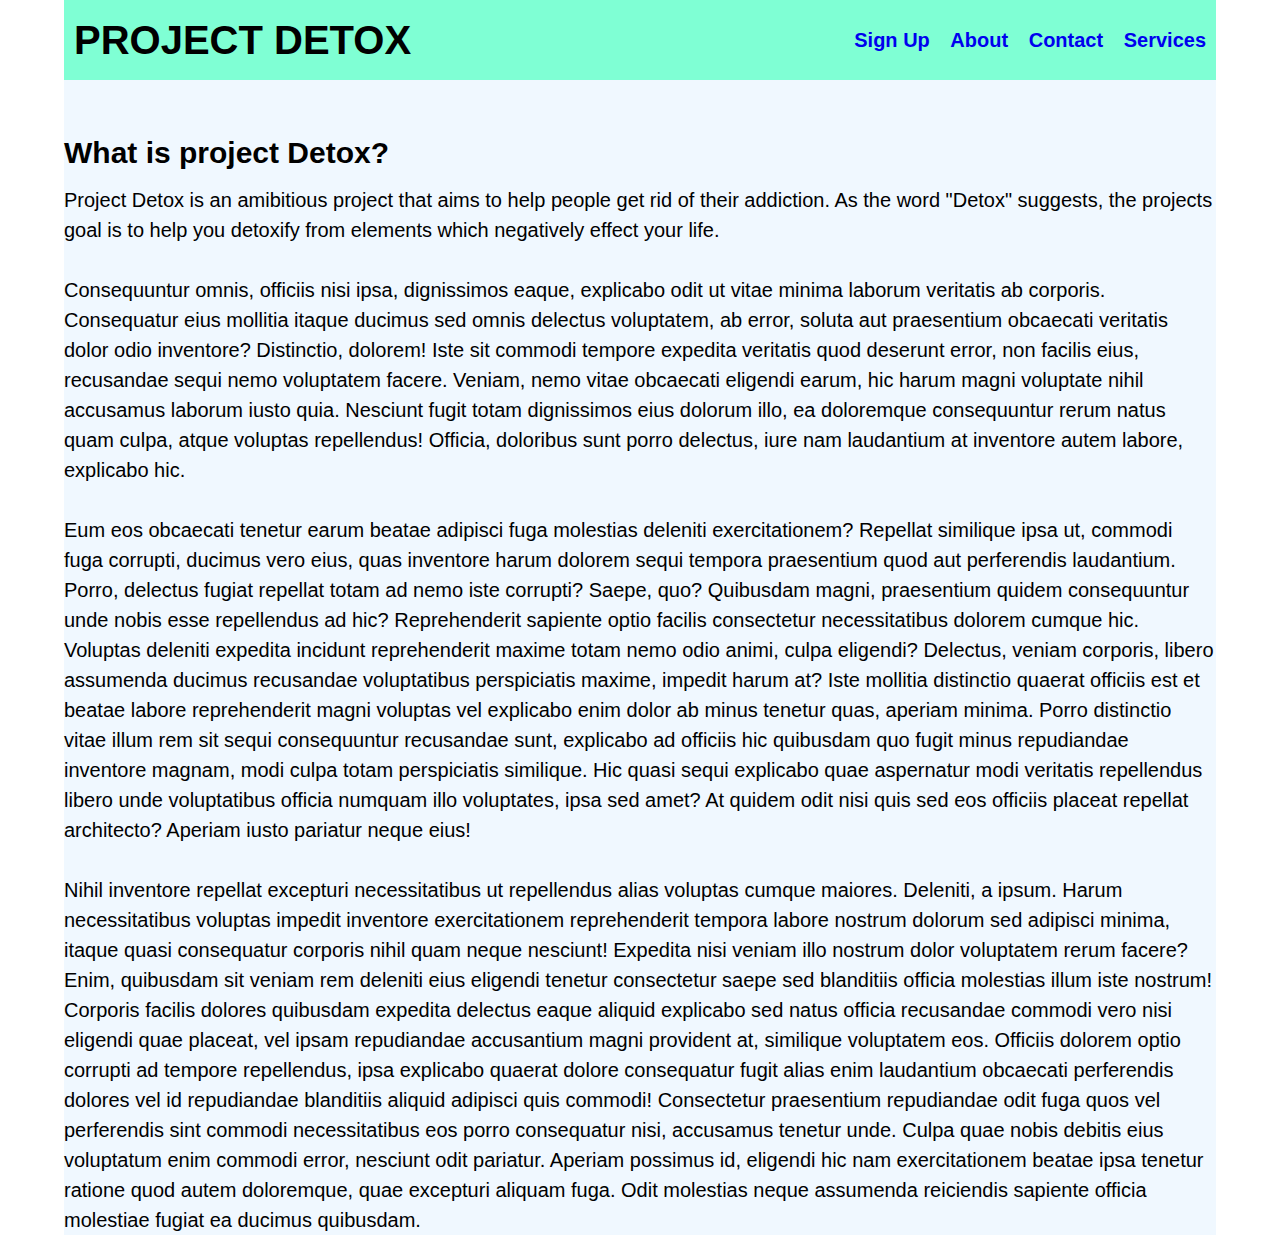
<file: index.html>
<!DOCTYPE html>
<html lang="en">
  <head>
    <meta charset="UTF-8" />
    <meta http-equiv="X-UA-Compatible" content="IE=edge" />
    <meta name="viewport" content="width=device-width, initial-scale=1.0" />
    <title>Project DETOX</title>
    <link href="style.css" rel="stylesheet" />
  </head>
  <body>
    <div class="container">
      <header class="main-header">
        <h1>PROJECT DETOX</h1>
        <nav>
          <a href="signup.html">Sign Up</a>
          <a href="about.html">About</a>
          <a href="contact.html">Contact</a>
          <a href="services.html">Services</a>
        </nav>
      </header>
      <article>
        <header class="post-header">
          <h2 class="head2">What is project Detox?</h2>
          <p>
            Project Detox is an amibitious project that aims to help people get
            rid of their addiction. As the word "Detox" suggests, the projects
            goal is to help you detoxify from elements which negatively effect
            your life.
          </p>

          <br />

          <p>
            Consequuntur omnis, officiis nisi ipsa, dignissimos eaque, explicabo
            odit ut vitae minima laborum veritatis ab corporis. Consequatur eius
            mollitia itaque ducimus sed omnis delectus voluptatem, ab error,
            soluta aut praesentium obcaecati veritatis dolor odio inventore?
            Distinctio, dolorem! Iste sit commodi tempore expedita veritatis
            quod deserunt error, non facilis eius, recusandae sequi nemo
            voluptatem facere. Veniam, nemo vitae obcaecati eligendi earum, hic
            harum magni voluptate nihil accusamus laborum iusto quia. Nesciunt
            fugit totam dignissimos eius dolorum illo, ea doloremque
            consequuntur rerum natus quam culpa, atque voluptas repellendus!
            Officia, doloribus sunt porro delectus, iure nam laudantium at
            inventore autem labore, explicabo hic.
          </p>
          <br />
          <p>
            Eum eos obcaecati tenetur earum beatae adipisci fuga molestias
            deleniti exercitationem? Repellat similique ipsa ut, commodi fuga
            corrupti, ducimus vero eius, quas inventore harum dolorem sequi
            tempora praesentium quod aut perferendis laudantium. Porro, delectus
            fugiat repellat totam ad nemo iste corrupti? Saepe, quo? Quibusdam
            magni, praesentium quidem consequuntur unde nobis esse repellendus
            ad hic? Reprehenderit sapiente optio facilis consectetur
            necessitatibus dolorem cumque hic. Voluptas deleniti expedita
            incidunt reprehenderit maxime totam nemo odio animi, culpa eligendi?
            Delectus, veniam corporis, libero assumenda ducimus recusandae
            voluptatibus perspiciatis maxime, impedit harum at? Iste mollitia
            distinctio quaerat officiis est et beatae labore reprehenderit magni
            voluptas vel explicabo enim dolor ab minus tenetur quas, aperiam
            minima. Porro distinctio vitae illum rem sit sequi consequuntur
            recusandae sunt, explicabo ad officiis hic quibusdam quo fugit minus
            repudiandae inventore magnam, modi culpa totam perspiciatis
            similique. Hic quasi sequi explicabo quae aspernatur modi veritatis
            repellendus libero unde voluptatibus officia numquam illo
            voluptates, ipsa sed amet? At quidem odit nisi quis sed eos officiis
            placeat repellat architecto? Aperiam iusto pariatur neque eius!
          </p>
          <br />
          <p>
            Nihil inventore repellat excepturi necessitatibus ut repellendus
            alias voluptas cumque maiores. Deleniti, a ipsum. Harum
            necessitatibus voluptas impedit inventore exercitationem
            reprehenderit tempora labore nostrum dolorum sed adipisci minima,
            itaque quasi consequatur corporis nihil quam neque nesciunt!
            Expedita nisi veniam illo nostrum dolor voluptatem rerum facere?
            Enim, quibusdam sit veniam rem deleniti eius eligendi tenetur
            consectetur saepe sed blanditiis officia molestias illum iste
            nostrum! Corporis facilis dolores quibusdam expedita delectus eaque
            aliquid explicabo sed natus officia recusandae commodi vero nisi
            eligendi quae placeat, vel ipsam repudiandae accusantium magni
            provident at, similique voluptatem eos. Officiis dolorem optio
            corrupti ad tempore repellendus, ipsa explicabo quaerat dolore
            consequatur fugit alias enim laudantium obcaecati perferendis
            dolores vel id repudiandae blanditiis aliquid adipisci quis commodi!
            Consectetur praesentium repudiandae odit fuga quos vel perferendis
            sint commodi necessitatibus eos porro consequatur nisi, accusamus
            tenetur unde. Culpa quae nobis debitis eius voluptatum enim commodi
            error, nesciunt odit pariatur. Aperiam possimus id, eligendi hic nam
            exercitationem beatae ipsa tenetur ratione quod autem doloremque,
            quae excepturi aliquam fuga. Odit molestias neque assumenda
            reiciendis sapiente officia molestiae fugiat ea ducimus quibusdam.
          </p>
        </header>
      </article>
    </div>
  </body>
</html>
</file>
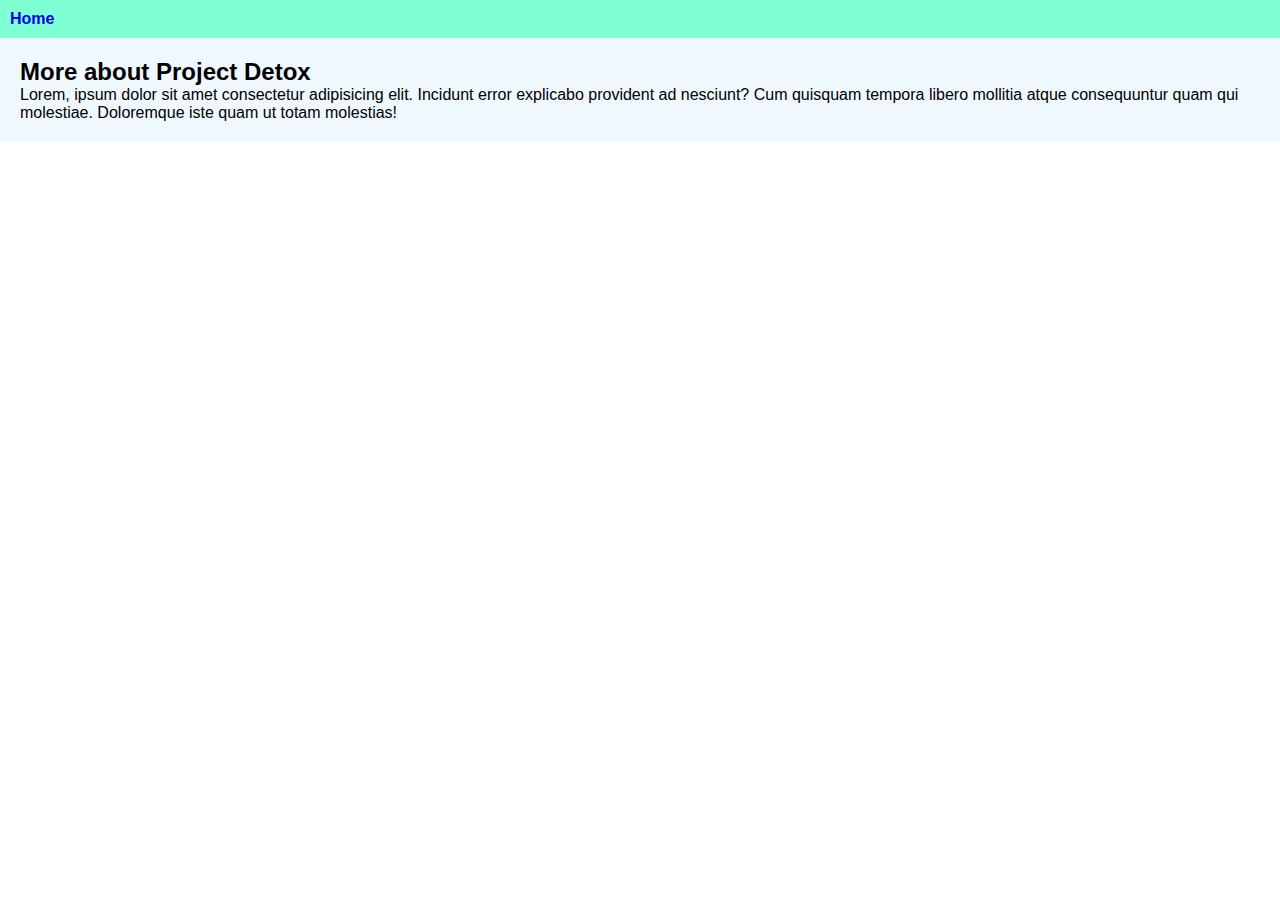
<file: about.html>
<!DOCTYPE html>
<html lang="en">
  <head>
    <meta charset="UTF-8" />
    <meta http-equiv="X-UA-Compatible" content="IE=edge" />
    <meta name="viewport" content="width=device-width, initial-scale=1.0" />
    <link href="style.css" rel="stylesheet" />

    <title>About</title>
  </head>
  <body>
    <header class="tabs-header">
      <nav>
        <a href="index.html">Home</a>
      </nav>
    </header>
    <section>
      <h2>More about Project Detox</h2>
      <p>
        Lorem, ipsum dolor sit amet consectetur adipisicing elit. Incidunt error
        explicabo provident ad nesciunt? Cum quisquam tempora libero mollitia
        atque consequuntur quam qui molestiae. Doloremque iste quam ut totam
        molestias!
      </p>
    </section>
  </body>
</html>
</file>
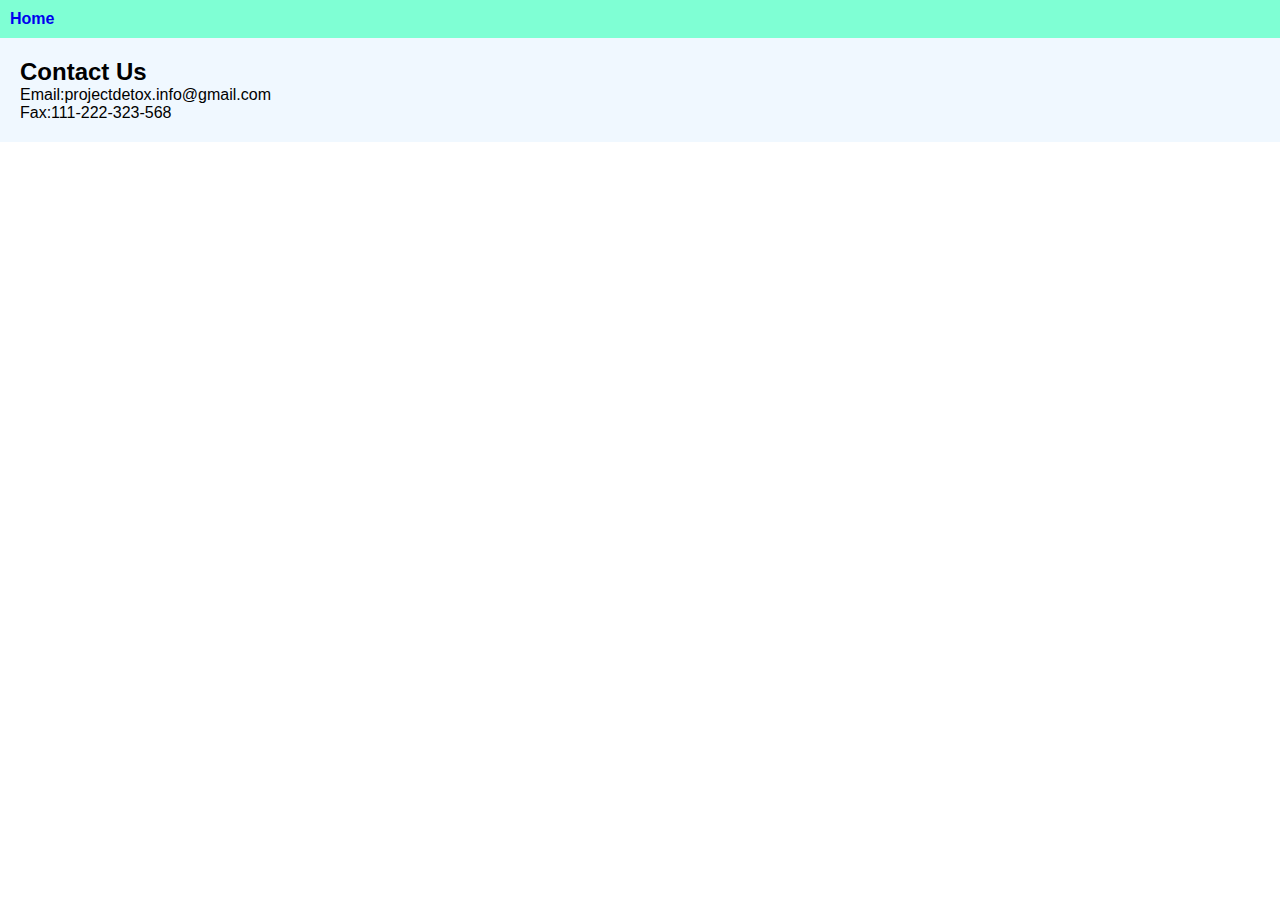
<file: contact.html>
<!DOCTYPE html>
<html lang="en">
  <head>
    <meta charset="UTF-8" />
    <meta http-equiv="X-UA-Compatible" content="IE=edge" />
    <meta name="viewport" content="width=device-width, initial-scale=1.0" />
    <link href="style.css" rel="stylesheet" />

    <title>Contact</title>
  </head>
  <body>
    <header class="tabs-header">
      <nav>
        <a href="index.html">Home</a>
      </nav>
    </header>
    <section>
      <h2>Contact Us</h2>
      <p>Email:projectdetox.info@gmail.com<br />Fax:111-222-323-568</p>
    </section>
  </body>
</html>
</file>
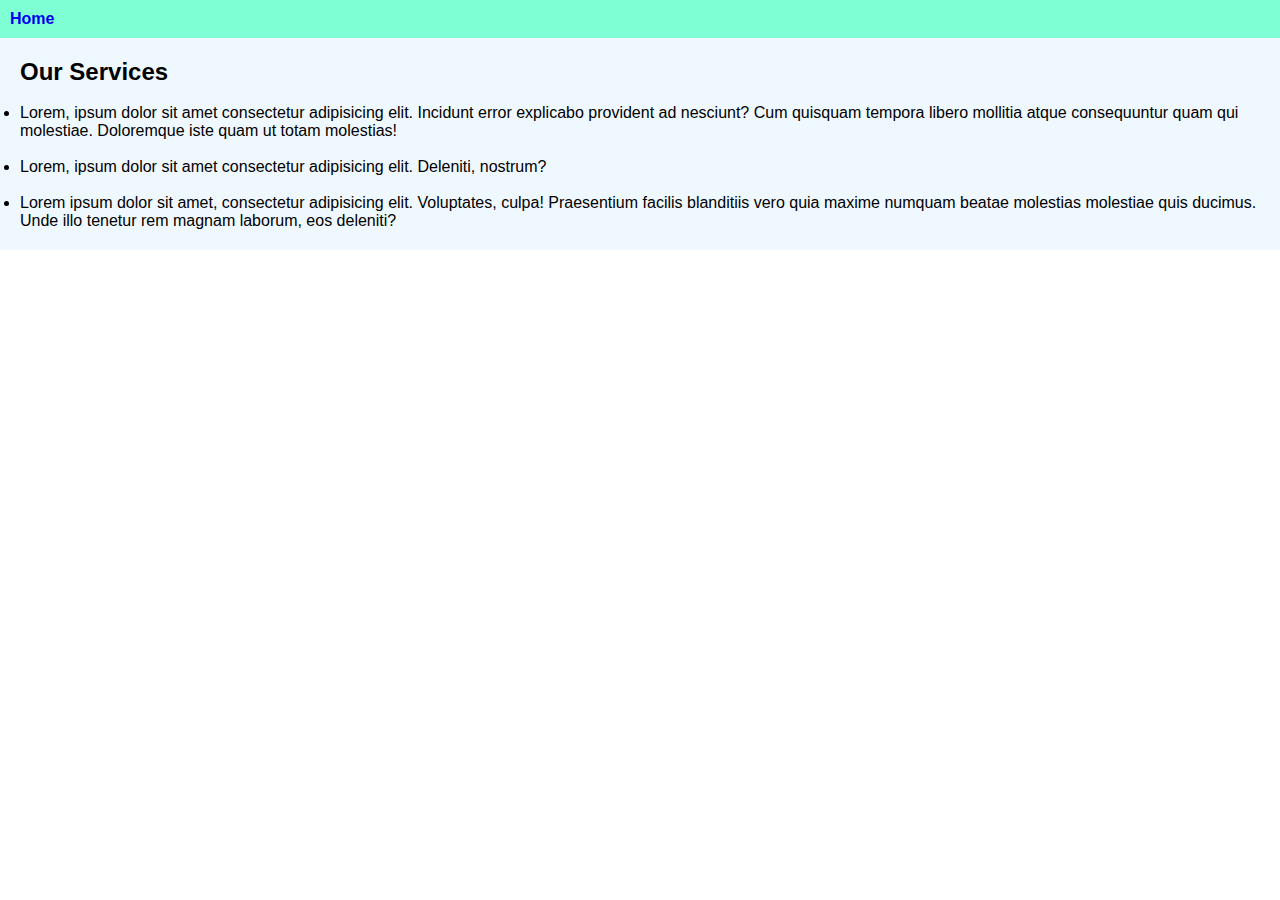
<file: services.html>
<!DOCTYPE html>
<html lang="en">
  <head>
    <meta charset="UTF-8" />
    <meta http-equiv="X-UA-Compatible" content="IE=edge" />
    <meta name="viewport" content="width=device-width, initial-scale=1.0" />
    <link href="style.css" rel="stylesheet" />

    <title>Services</title>
  </head>
  <body>
    <header>
      <nav class="tabs-header">
        <a href="index.html">Home</a>
      </nav>
    </header>
    <section>
      <h2>Our Services</h2>
      <br>
      <ul>

        <li>
          Lorem, ipsum dolor sit amet consectetur adipisicing elit. Incidunt error
          
          explicabo provident ad nesciunt? Cum quisquam tempora libero mollitia
          atque consequuntur quam qui molestiae. Doloremque iste quam ut totam
          molestias!
        </li>
        <br>
        <li>Lorem, ipsum dolor sit amet consectetur adipisicing elit. Deleniti, nostrum?</li>
        <br>
        <li>Lorem ipsum dolor sit amet, consectetur adipisicing elit. Voluptates, culpa! Praesentium facilis blanditiis vero quia maxime numquam beatae molestias molestiae quis ducimus. Unde illo tenetur rem magnam laborum, eos deleniti?</li>
        </ul>
      </p>
    </section>
  </body>
</html>
</file>
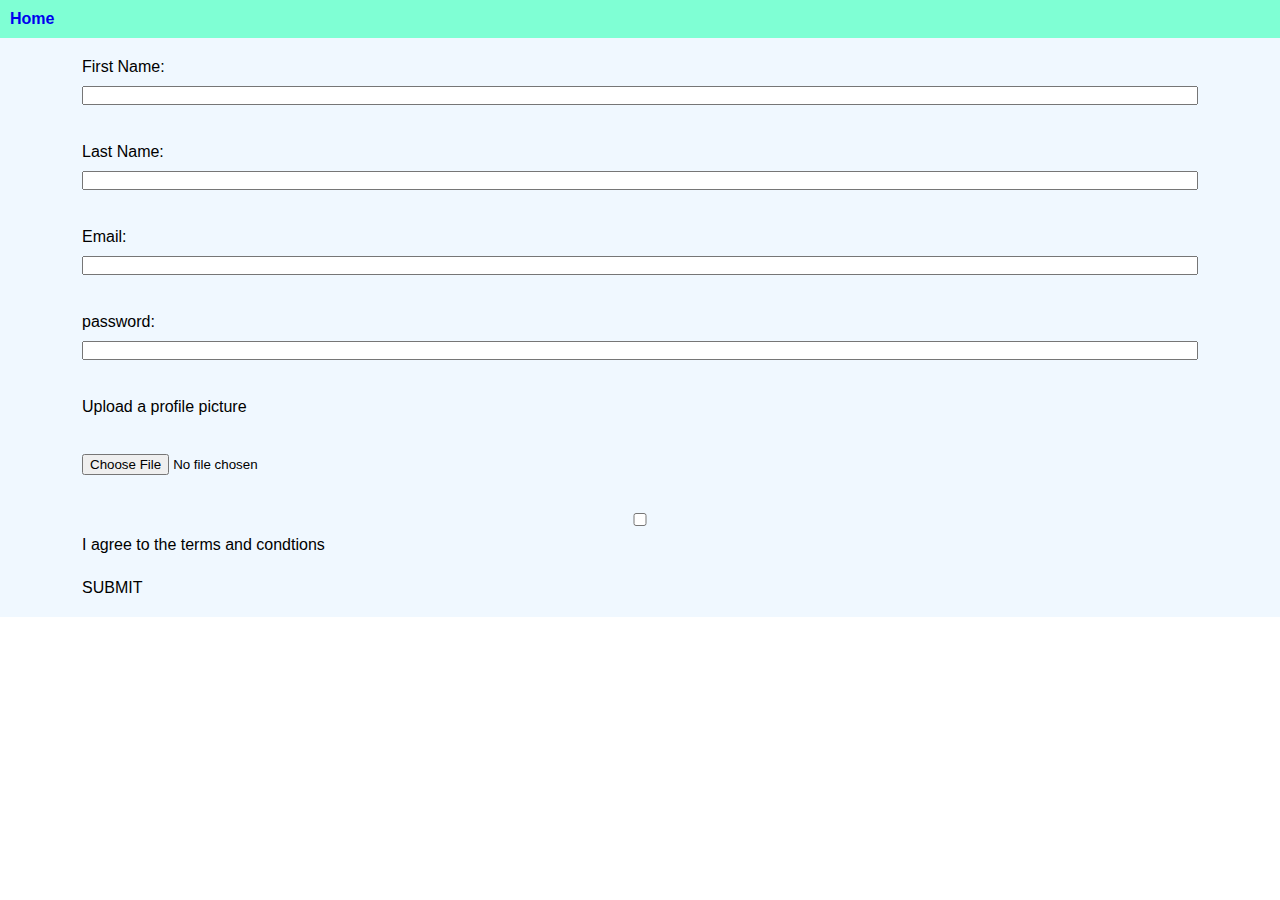
<file: signup.html>
<!DOCTYPE html>
<html lang="en">
  <head>
    <meta charset="UTF-8" />
    <meta http-equiv="X-UA-Compatible" content="IE=edge" />
    <meta name="viewport" content="width=device-width, initial-scale=1.0" />
    <link href="style.css" rel="stylesheet" />
    <title>Sign Up</title>
  </head>
  <body>
    <header class="tabs-header">
      <nav>
        <a href="index.html">Home</a>
      </nav>
    </header>
    <section>
      <form>
        <label for="fname">First Name:</label>
        <input type="text" id="fname" /><br />
        <label for="lname">Last Name:</label>
        <input type="text" id="lname" /><br />
        <label for="Email">Email:</label>
        <input type="email" id="Email" /><br />
        <label for="pass">password:</label>
        <input type="password" id="pass" /><br />
        <label for="dp">Upload a profile picture</label><br />
        <input type="file" id="dp" /><br />
        <input type="checkbox" id="terms" />
        <label for="terms">I agree to the terms and condtions</label>
        <btn class="submit">SUBMIT</btn>
      </form>
    </section>
  </body>
</html>
</file>
<file: style.css>
* {
  margin: 0;
  padding: 0;
  box-sizing: border-box;
  font-family: "Trebuchet MS", "Lucida Sans Unicode", "Lucida Grande",
    "Lucida Sans", Arial, sans-serif;
}

.main-header {
  display: flex;
  align-items: center;
  justify-content: space-between;
  background-color: aquamarine;
  margin-bottom: 50px;
  padding: 10px;
}

.tabs-header {
  display: flex;
  background-color: aquamarine;
  padding: 10px;
}

.container {
  width: 90%;
  margin: 0 auto;
  background-color: aliceblue;
  font-size: 20px;
  line-height: 1.5;
}

.head2 {
  margin-bottom: 10px;
}

nav {
  text-align: center;
  text-decoration: none;
}
nav a:link {
  margin-right: 15px;
  text-decoration: none;
  font-weight: 600;
}

nav a:link:last-child {
  margin-right: 0px;
}

form {
  width: 90%;
  margin: 0 auto;
  /* we create our grid */
  display: grid;
  grid-gap: 10px;
  grid-template-columns: repeat(1, 1fr);
}

.submit {
  margin-top: 15px;
}

section {
  background-color: aliceblue;
  padding: 20px;
}
</file>
